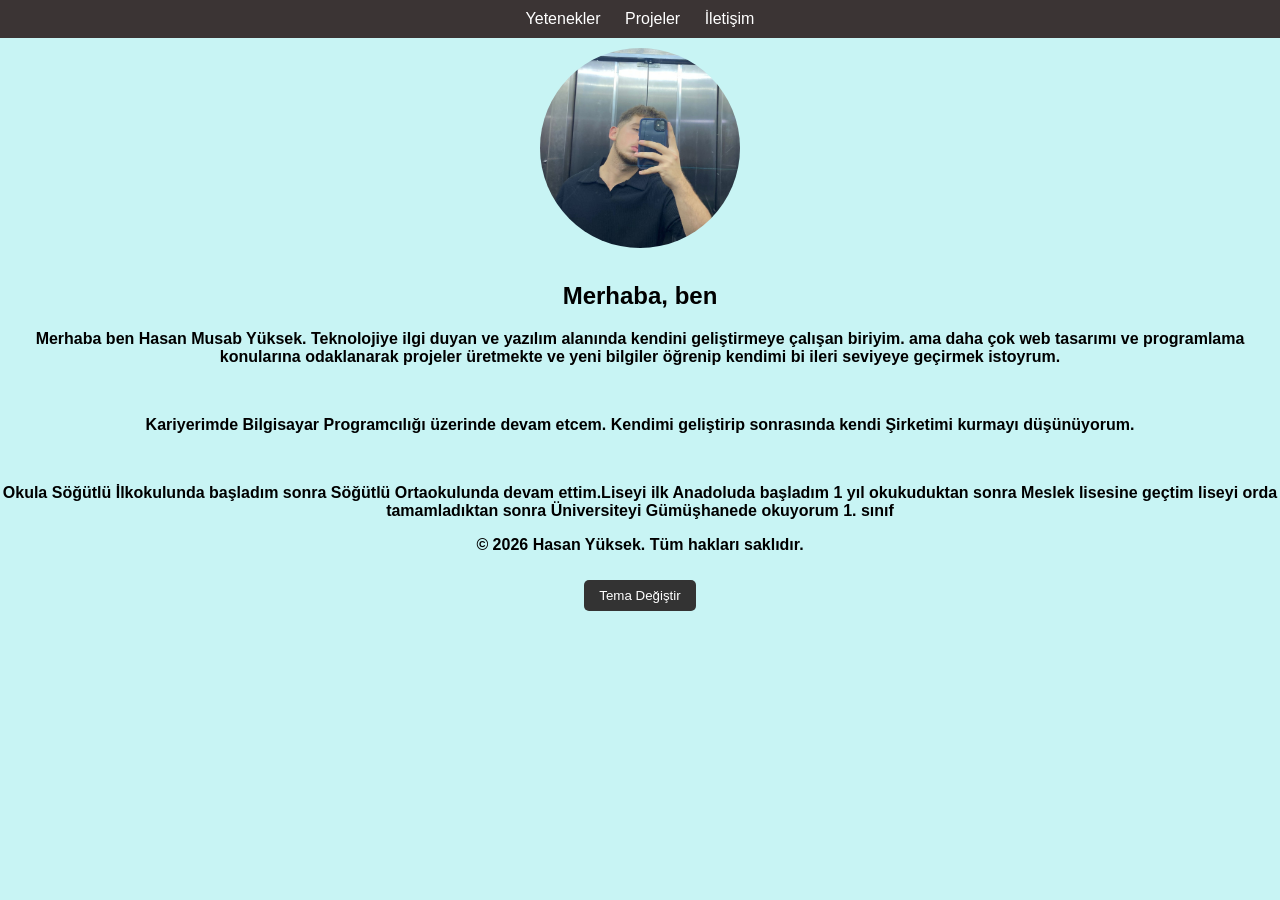
<file: index.html>
<!DOCTYPE html>
<html lang="tr">

<head>
    <meta charset="UTF-8">
    <meta name="viewport" content="width=device-width, initial-scale=1.0">
    <title>Anasayfa</title>
    <link rel="stylesheet" href="style.css">
</head> 

<body> 

    <header>

        <div>
            <a href="yetenek.html">Yetenekler</a>
            <a href="proje.html">Projeler</a>
            <a href="iletisim.html">İletişim</a>
        </div>
    </header>

    <content class="orta">
        <img src="ft.jpeg" class="profil">
        <h2 id="yazi"></h2>
        <div>
          <b> <p> Merhaba ben Hasan Musab Yüksek. Teknolojiye ilgi duyan ve yazılım alanında kendini geliştirmeye çalışan biriyim.
               ama  daha çok web tasarımı ve programlama konularına odaklanarak projeler üretmekte ve yeni bilgiler öğrenip kendimi 
               bi ileri seviyeye geçirmek istoyrum.</p><br>
            <p>Kariyerimde Bilgisayar Programcılığı üzerinde devam etcem. Kendimi geliştirip sonrasında 
                kendi  Şirketimi kurmayı düşünüyorum.</p><br>
            <p>Okula Söğütlü İlkokulunda başladım sonra Söğütlü Ortaokulunda devam ettim.Liseyi ilk Anadoluda başladım
                1 yıl okukuduktan sonra Meslek lisesine geçtim liseyi orda tamamladıktan sonra Üniversiteyi Gümüşhanede
                okuyorum 1. sınıf</p>
            </b>
        </div>
    </content>
    <footer>
      <b>  <p>&copy; 2026 Hasan Yüksek. Tüm hakları saklıdır.</p></b>
    </footer>
    <button onclick="temaDegistir()">Tema Değiştir</button>

    <script src="script.js"></script>
</body>

</html>
</file>
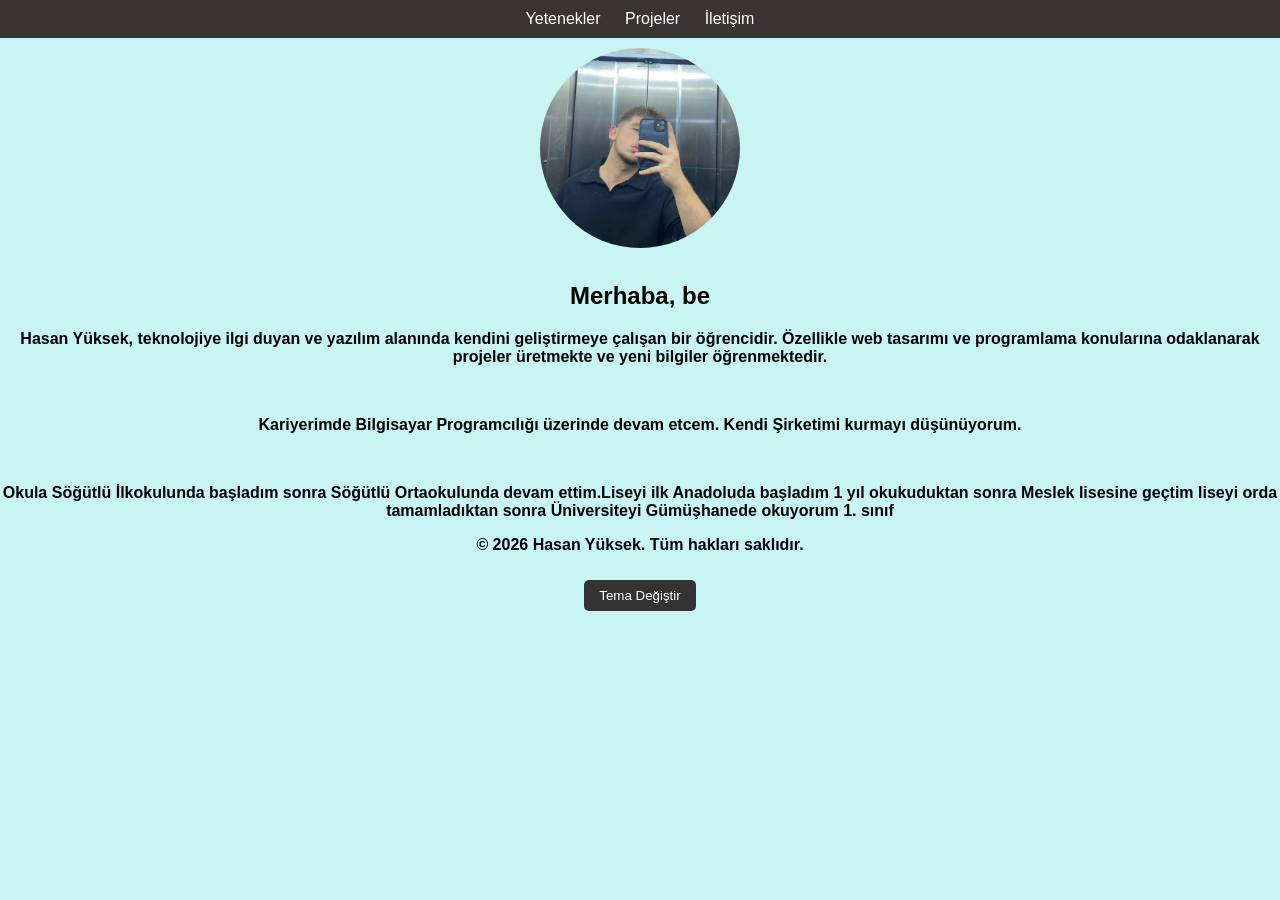
<file: anasayfa.html>
<!DOCTYPE html>
<html lang="tr">

<head>
    <meta charset="UTF-8">
    <meta name="viewport" content="width=device-width, initial-scale=1.0">
    <title>Anasayfa</title>
    <link rel="stylesheet" href="style.css">
</head>

<body>

    <header>

        <div>
            <a href="yetenek.html">Yetenekler</a>
            <a href="proje.html">Projeler</a>
            <a href="iletisim.html">İletişim</a>
        </div>
    </header>

    <content class="orta">
        <img src="ft.jpeg" class="profil">
        <h2 id="yazi"></h2>
        <div>
          <b> <p>Hasan Yüksek, teknolojiye ilgi duyan ve yazılım alanında kendini geliştirmeye çalışan bir öğrencidir.
                Özellikle web tasarımı ve programlama konularına odaklanarak projeler üretmekte ve yeni bilgiler
                öğrenmektedir.</p><br>
            <p>Kariyerimde Bilgisayar Programcılığı üzerinde devam etcem. Kendi Şirketimi kurmayı düşünüyorum.</p><br>
            <p>Okula Söğütlü İlkokulunda başladım sonra Söğütlü Ortaokulunda devam ettim.Liseyi ilk Anadoluda başladım
                1 yıl okukuduktan sonra Meslek lisesine geçtim liseyi orda tamamladıktan sonra Üniversiteyi Gümüşhanede
                okuyorum 1. sınıf</p>
            </b>
        </div>
    </content>
    <footer>
      <b>  <p>&copy; 2026 Hasan Yüksek. Tüm hakları saklıdır.</p></b>
    </footer>
    <button onclick="temaDegistir()">Tema Değiştir</button>

    <script src="script.js"></script>
</body>

</html>
</file>
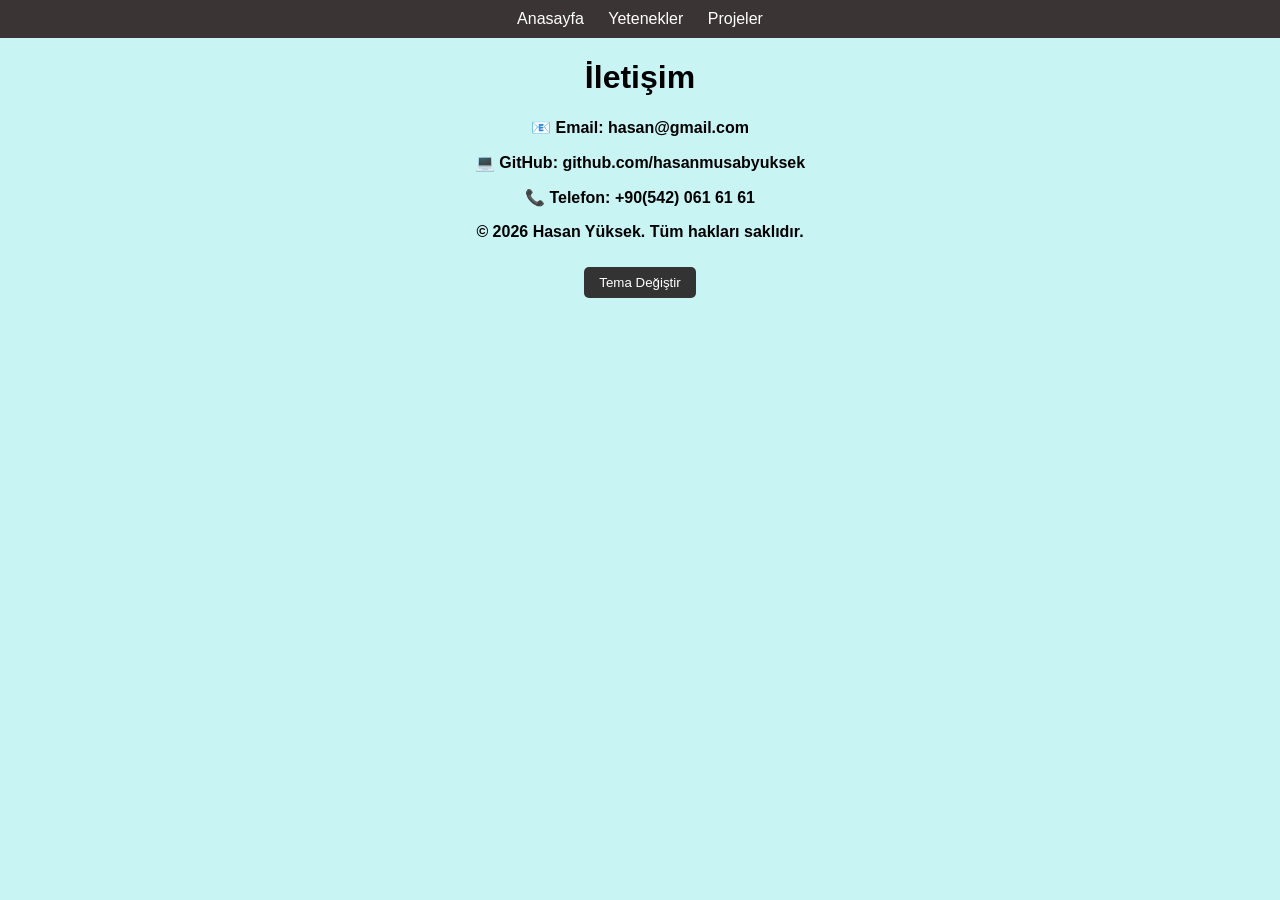
<file: iletisim.html>
<!DOCTYPE html>
<html lang="tr">

<head>
    <meta charset="UTF-8">
    <meta name="viewport" content="width=device-width, initial-scale=1.0">
    <title>İletişim</title>
    <link rel="stylesheet" href="style.css">
</head>

<body > 
    <header>
        <div> 
            <a href="index.html">Anasayfa</a>
            <a href="yetenek.html">Yetenekler</a>
            <a href="proje.html">Projeler</a>
        </div>
 </header>

    <content class="orta">
        <h1>İletişim</h1>
<b>
        <p>📧 Email: hasan@gmail.com</p>
        <p>💻 GitHub: github.com/hasanmusabyuksek</p>
        <p>📞 Telefon: +90(542) 061 61 61</p>
    </content>
    <footer>
        <p>&copy; 2026 Hasan Yüksek. Tüm hakları saklıdır.</p>
    </footer>
    <button onclick="temaDegistir()">Tema Değiştir</button>
    </b>
    <script src="script.js"></script>
</body>


</html>
</file>
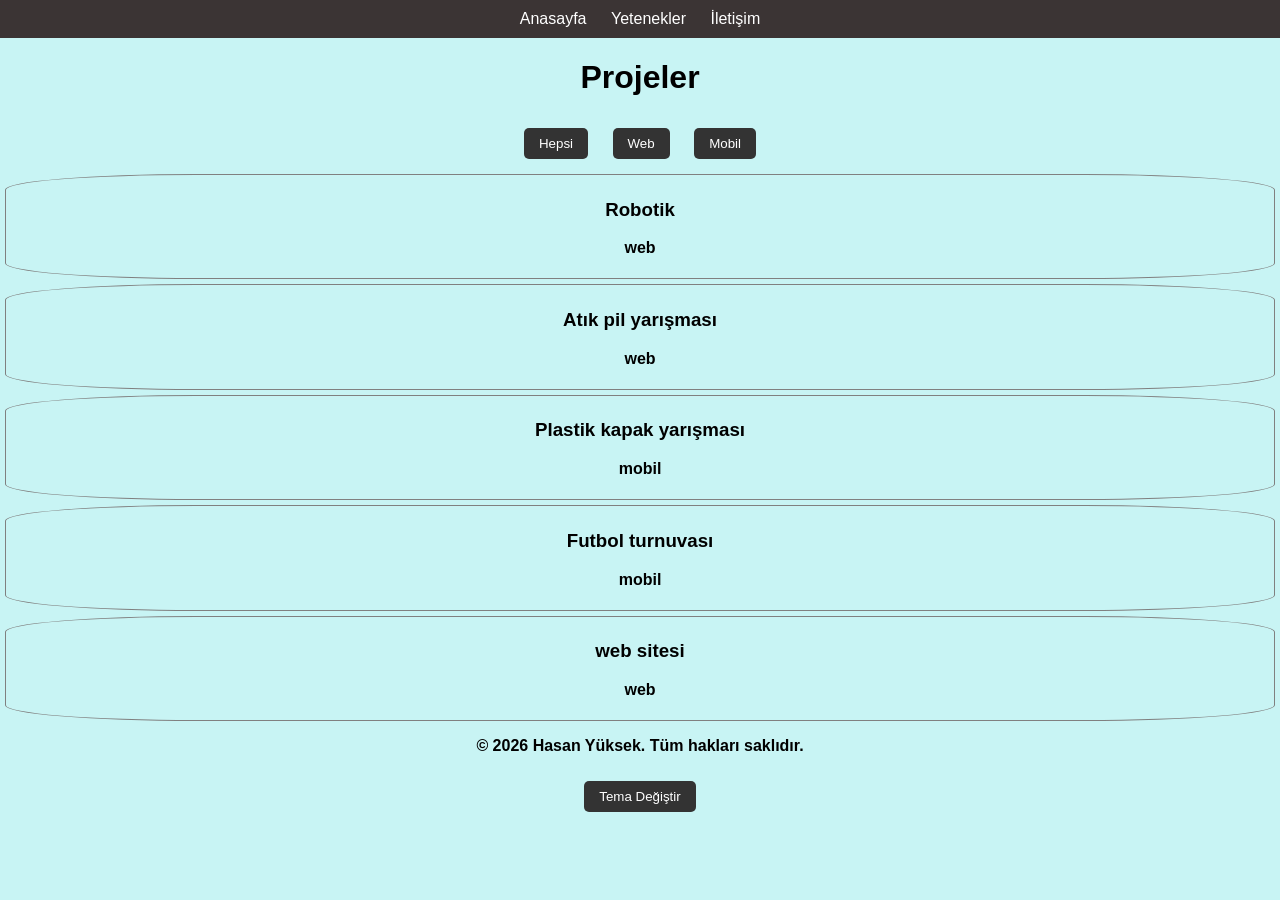
<file: proje.html>
<!DOCTYPE html>
<html lang="tr">

<head>
    <meta charset="UTF-8">
    <meta name="viewport" content="width=device-width, initial-scale=1.0">
    <title>Projeler</title>
    <link rel="stylesheet" href="style.css">
</head>
 
<body> 
    <header>
        <div>
            <a href="index.html">Anasayfa</a>
            <a href="yetenek.html">Yetenekler</a>
            <a href="iletisim.html">İletişim</a>
        </div>
    </header>
    <content class="orta">

        <h1>Projeler</h1>
<b>
        <button onclick="filtrele('hepsi')">Hepsi</button>
        <button onclick="filtrele('web')">Web</button>
        <button onclick="filtrele('mobil')">Mobil</button>

        <div id="projeAlani"></div>

    </content>
    <footer>
        <p>&copy; 2026 Hasan Yüksek. Tüm hakları saklıdır.</p>
    </footer>
    <button onclick="temaDegistir()">Tema Değiştir</button>
    </b>
    <script src="script.js"></script>
</body>

</html>
</file>
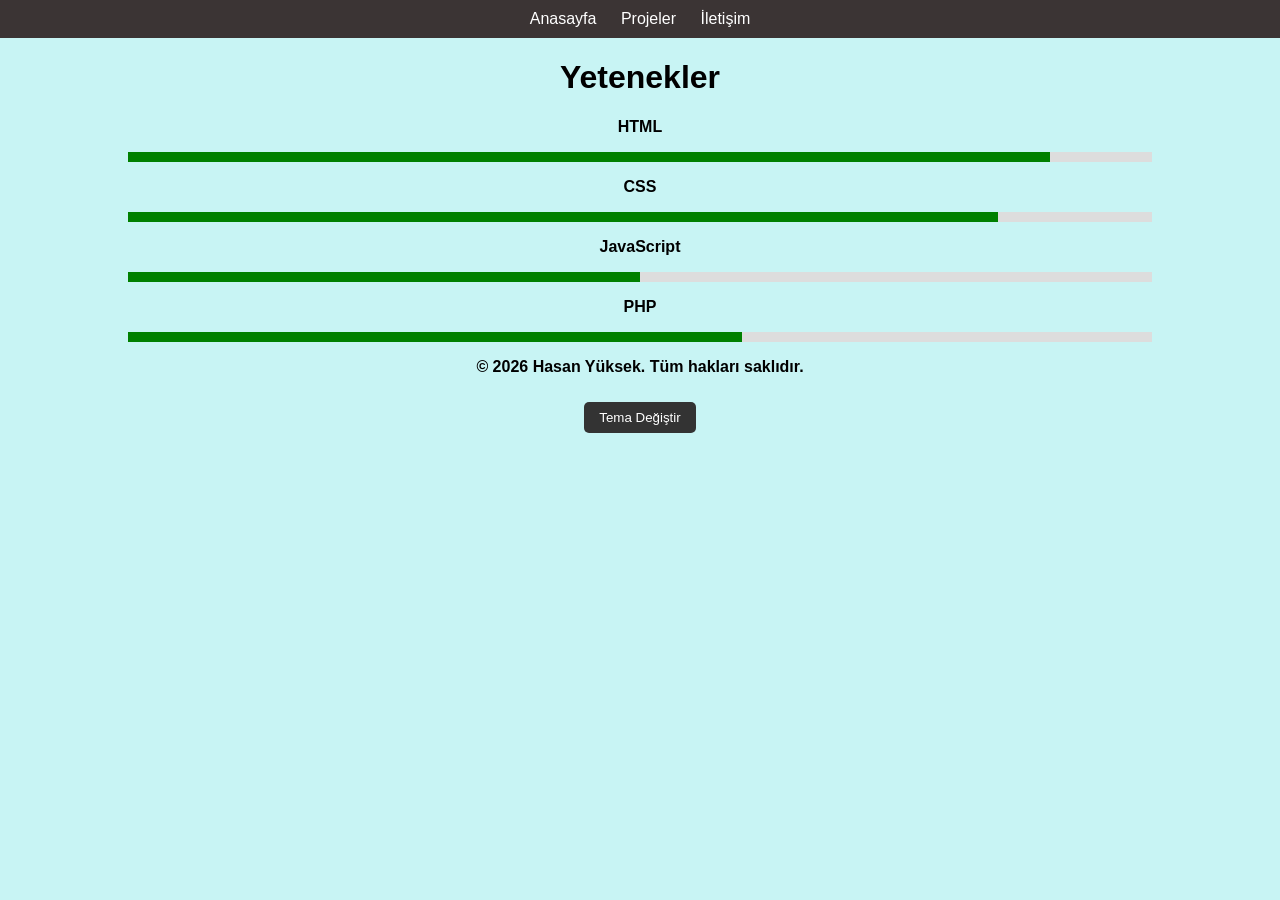
<file: yetenek.html>
<!DOCTYPE html>
<html lang="tr">

<head>
    <meta charset="UTF-8">
    <meta name="viewport" content="width=device-width, initial-scale=1.0">
    <title>Yetenekler</title>
    <link rel="stylesheet" href="style.css">
</head>

<body> 
    <header>
        <div>
            <a href="index.html">Anasayfa</a>
            <a href="proje.html">Projeler</a>
            <a href="iletisim.html">İletişim</a>
        </div>
    </header>

    <content class="orta">
        <h1>Yetenekler</h1>
        <b>
            <p>HTML</p>
            <div class="yet">
                <div style="width:90%"></div>
            </div>

            <p>CSS</p>
            <div class="yet">
                <div style="width:85%"></div>
            </div>

            <p>JavaScript</p>
            <div class="yet">
                <div style="width:50%"></div>
            </div>

            <p>PHP</p>
            <div class="yet">
                <div style="width:60%"></div>
            </div>
    </content>

    <footer>
        <p>&copy; 2026 Hasan Yüksek. Tüm hakları saklıdır.</p>
    </footer>

    <button onclick="temaDegistir()">Tema Değiştir</button>
    </b>
    <script src="script.js"></script>
</body>

</html>
</file>
<file: style.css>
body {
    background-color: rgb(200, 244, 244);
    font-family: sans-serif;
    margin: 0;
    text-align: center;
}

header {
    background: #3b3434;
    color: rgb(148, 148, 148);
    padding: 10px;
}

div a {
    color: white;
    margin: 10px;
    text-decoration: none;
}

.profil {
    padding: 10px;
    border-radius: 50%;
    height: 200px;
    width: 200px;
}

.orta {
    margin-top: 30px;
}

.dark {
    background: #121212;
    color: white;
}

.kart {
    border: 1px solid gray;
    margin: 5px;
    padding: 5px;
    border-radius: 15%;
    font-family: sans-serif;
}

.kart:hover {
    transform: translateY(-5px);
    box-shadow: 0 5px 15px rgba(0, 0, 0, 0.3);
}



.yet {
    width: 80%;
    background: #ddd;
    margin: auto;
}

.yet div {
    height: 10px;
    background: green;
}

button {
    margin: 10px;
    padding: 8px 15px;
    border: none;
    background: #333;
    color: white;
    border-radius: 5px;
    cursor: pointer;
    transition: 0.3s;
}

button :hover {
    background: #00bfff;
}

/*internetten buldum hocam*/
@media(max-width:768px) {
    nav {
        display: flex;
        flex-direction: column;
    }
}
</file>
